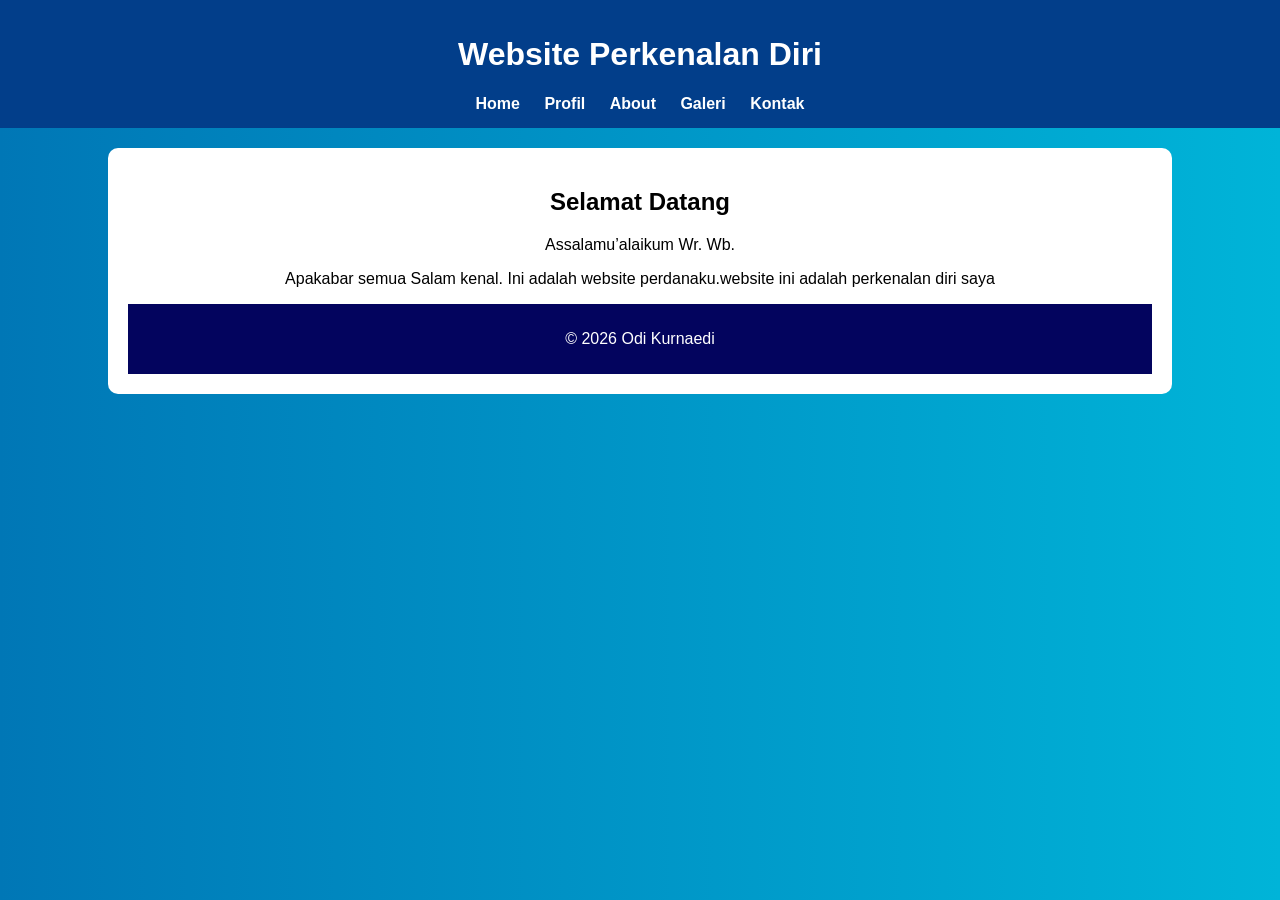
<file: Index.html>
<!DOCTYPE html>
<html lang="id">
<head>
    <meta charset="UTF-8">
    <title>Home - Odi Kurnaedi</title>
    <link rel="stylesheet" href="style.css">
</head>
<body>

<header>
    <h1>Website Perkenalan Diri</h1>
    <nav>
        <a href="index.html">Home</a>
        <a href="profil.html">Profil</a>
        <a href="about.html">About</a>
        <a href="galeri.html">Galeri</a>
        <a href="kontak.html">Kontak</a>
    </nav>
</header>

<section class="content">
    <h2>Selamat Datang</h2>
    <p>Assalamu’alaikum Wr. Wb.</p>
    <p>Apakabar semua Salam kenal</b>. Ini adalah website perdanaku.website ini adalah perkenalan diri saya</p>
    

<footer>
    <p>&copy; 2026 Odi Kurnaedi</p>
</footer>

</body>
</html>
</file>
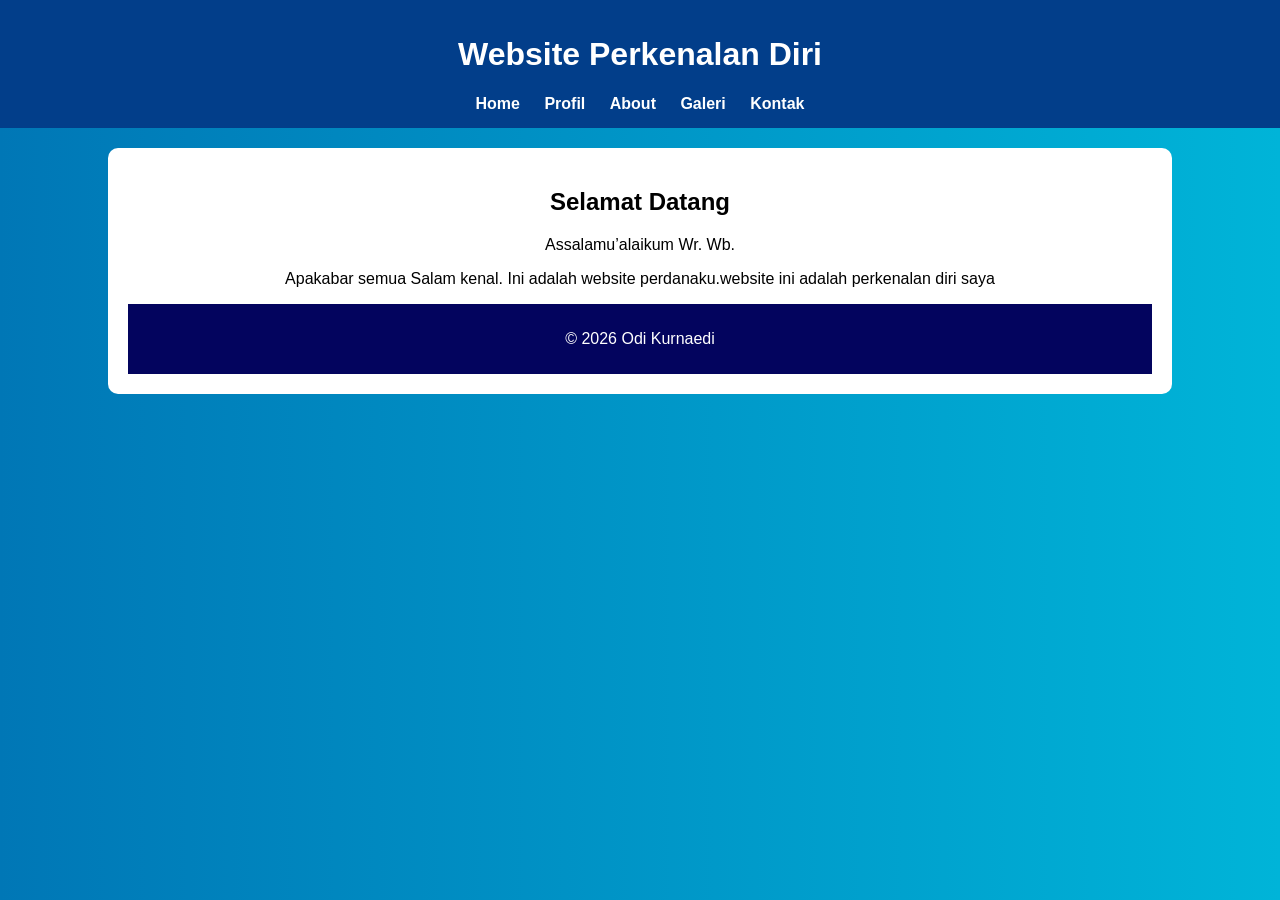
<file: index.html>
<!DOCTYPE html>
<html lang="id">
<head>
    <meta charset="UTF-8">
    <title>Home - Odi Kurnaedi</title>
    <link rel="stylesheet" href="style.css">
</head>
<body>

<header>
    <h1>Website Perkenalan Diri</h1>
    <nav>
        <a href="index.html">Home</a>
        <a href="profil.html">Profil</a>
        <a href="about.html">About</a>
        <a href="galeri.html">Galeri</a>
        <a href="kontak.html">Kontak</a>
    </nav>
</header>

<section class="content">
    <h2>Selamat Datang</h2>
    <p>Assalamu’alaikum Wr. Wb.</p>
    <p>Apakabar semua Salam kenal</b>. Ini adalah website perdanaku.website ini adalah perkenalan diri saya</p>
    

<footer>
    <p>&copy; 2026 Odi Kurnaedi</p>
</footer>

</body>
</html>
</file>
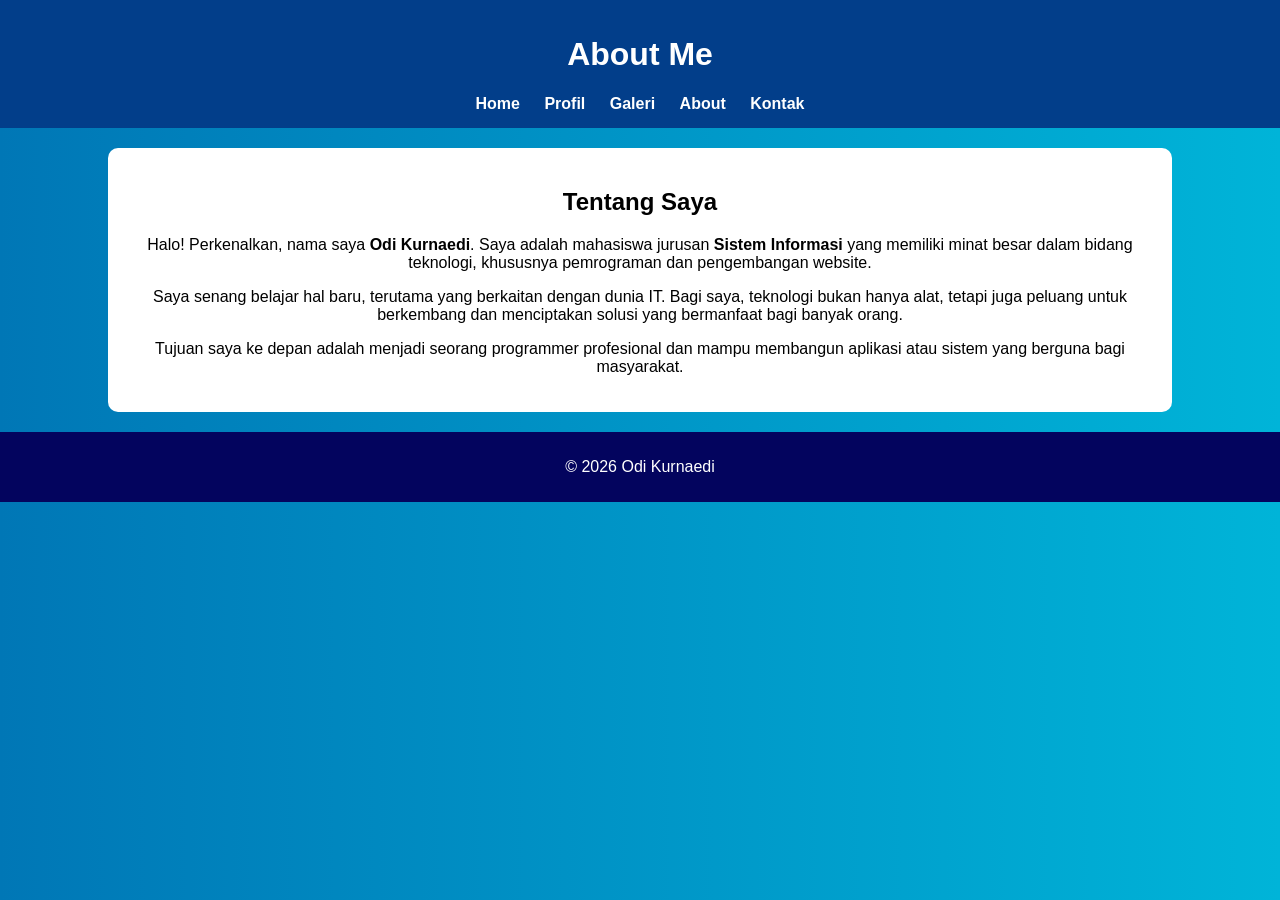
<file: about.html>
<!DOCTYPE html>
<html lang="id">
<head>
    <meta charset="UTF-8">
    <title>About - Odi Kurnaedi</title>
    <link rel="stylesheet" href="style.css">
</head>
<body>

<header>
    <h1>About Me</h1>
    <nav>
        <a href="index.html">Home</a>
        <a href="profil.html">Profil</a>
        <a href="galeri.html">Galeri</a>
        <a href="about.html">About</a>
        <a href="kontak.html">Kontak</a>
    </nav>
</header>

<section class="content">
    <h2>Tentang Saya</h2>
    <p>
        Halo! Perkenalkan, nama saya <b>Odi Kurnaedi</b>. 
        Saya adalah mahasiswa jurusan <b>Sistem Informasi</b> yang memiliki minat besar 
        dalam bidang teknologi, khususnya pemrograman dan pengembangan website.
    </p>

    <p>
        Saya senang belajar hal baru, terutama yang berkaitan dengan dunia IT.
        Bagi saya, teknologi bukan hanya alat, tetapi juga peluang untuk berkembang 
        dan menciptakan solusi yang bermanfaat bagi banyak orang.
    </p>

    <p>
        Tujuan saya ke depan adalah menjadi seorang programmer profesional 
        dan mampu membangun aplikasi atau sistem yang berguna bagi masyarakat.
    </p>
</section>

<footer>
    <p>&copy; 2026 Odi Kurnaedi</p>
</footer>

</body>
</html>
</file>
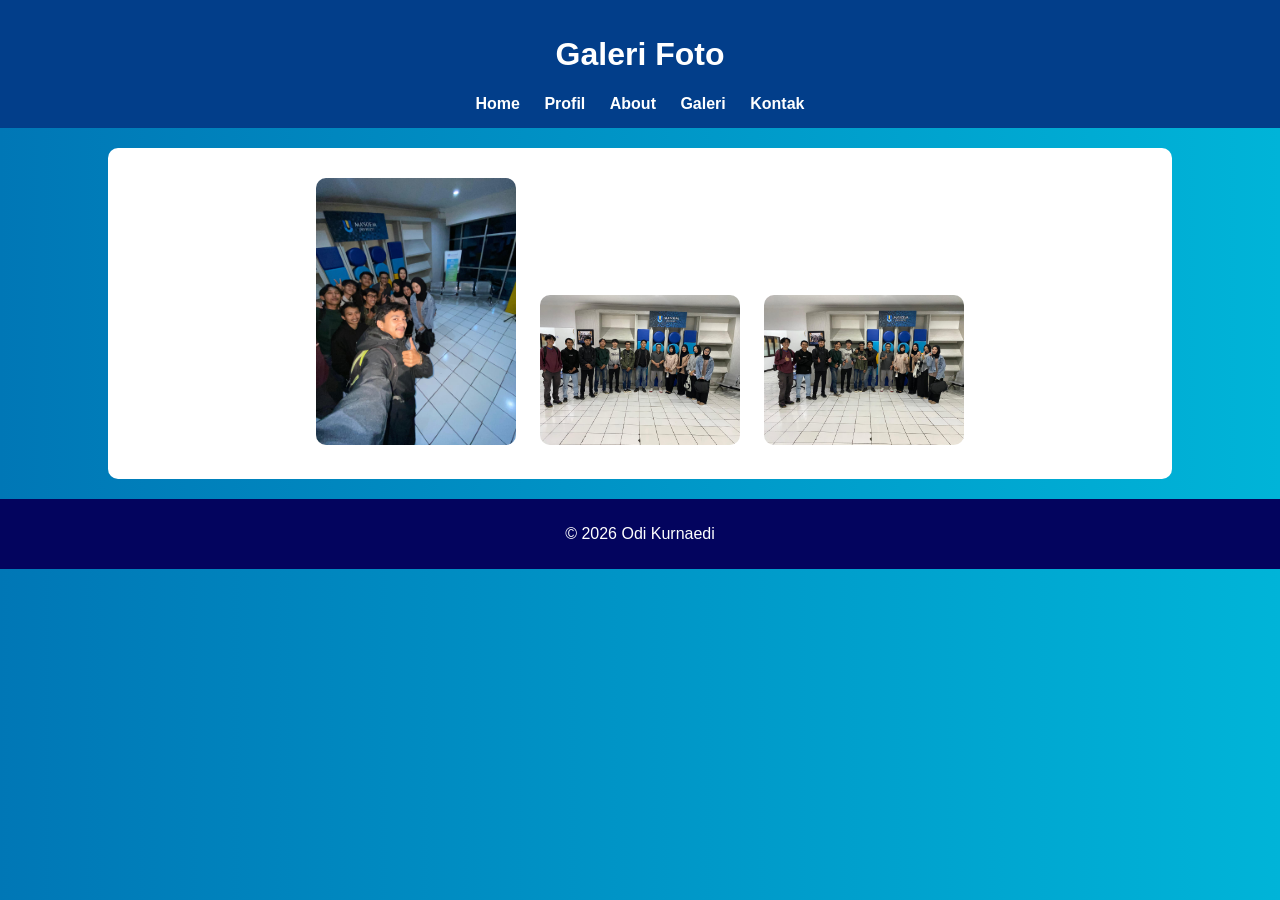
<file: galeri.html>
<!DOCTYPE html>
<html>
<head>
    <title>Galeri</title>
    <link rel="stylesheet" href="style.css">
</head>
<body>

<header>
    <h1>Galeri Foto</h1>
    <nav>
        <a href="index.html">Home</a>
        <a href="profil.html">Profil</a>
        <a href="about.html">About</a>
        <a href="galeri.html">Galeri</a>
        <a href="kontak.html">Kontak</a>
    </nav>
</header>

<section class="content">
    <img src="foto2.jpg" class="galeri">
    <img src="foto3.jpg" class="galeri">
    <img src="foto4.jpg" class="galeri">
</section>

<footer>
    <p>&copy; 2026 Odi Kurnaedi</p>
</footer>

</body>
</html>
</file>
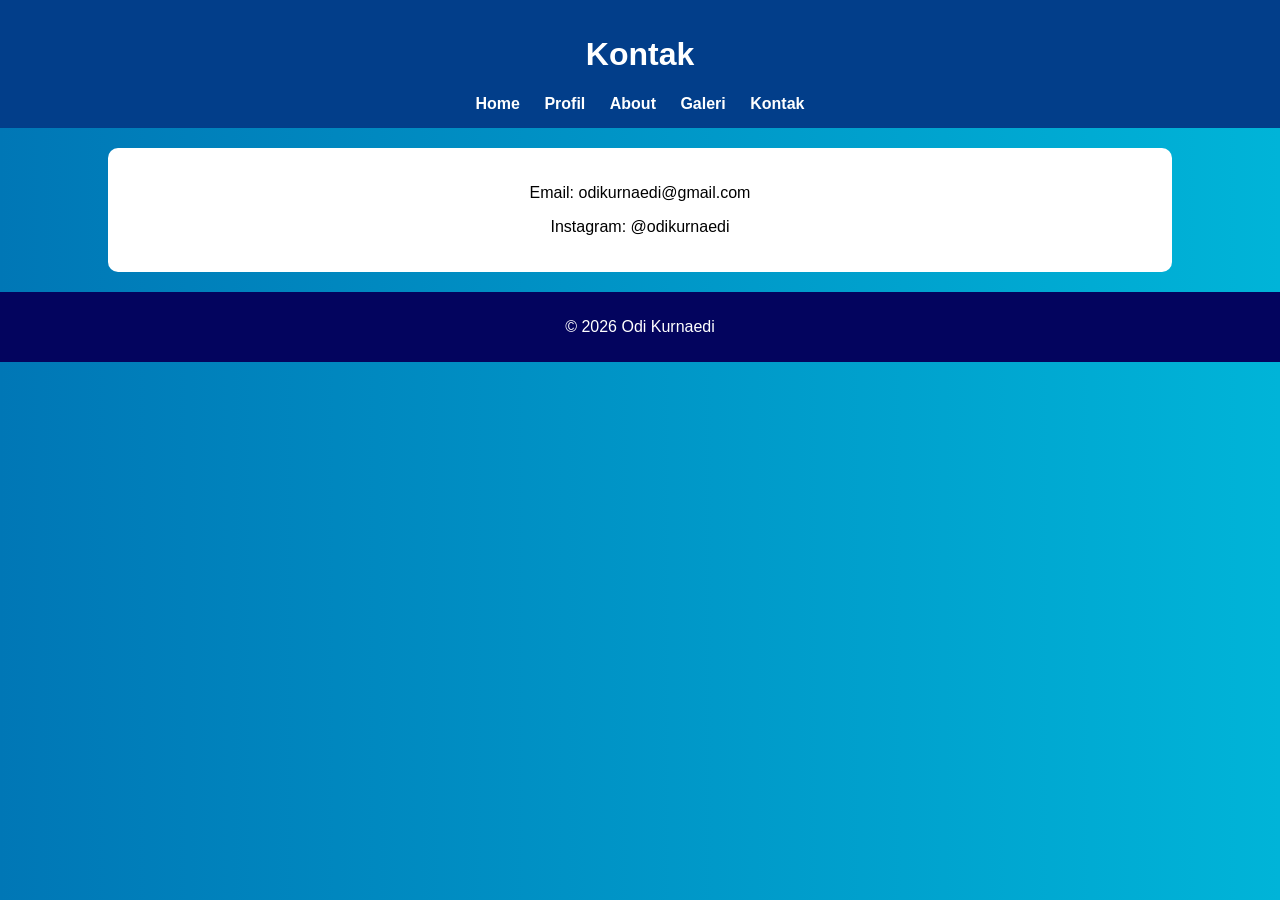
<file: Kontak.html>
<!DOCTYPE html>
<html>
<head>
    <title>Kontak</title>
    <link rel="stylesheet" href="style.css">
</head>
<body>

<header>
    <h1>Kontak</h1>
    <nav>
        <a href="index.html">Home</a>
        <a href="profil.html">Profil</a>
        <a href="about.html">About</a>
        <a href="galeri.html">Galeri</a>
        <a href="kontak.html">Kontak</a>
    </nav>
</header>

<section class="content">
    <p>Email: odikurnaedi@gmail.com</p>
    <p>Instagram: @odikurnaedi</p>
</section>

<footer>
    <p>&copy; 2026 Odi Kurnaedi</p>
</footer>

</body>
</html>
</file>
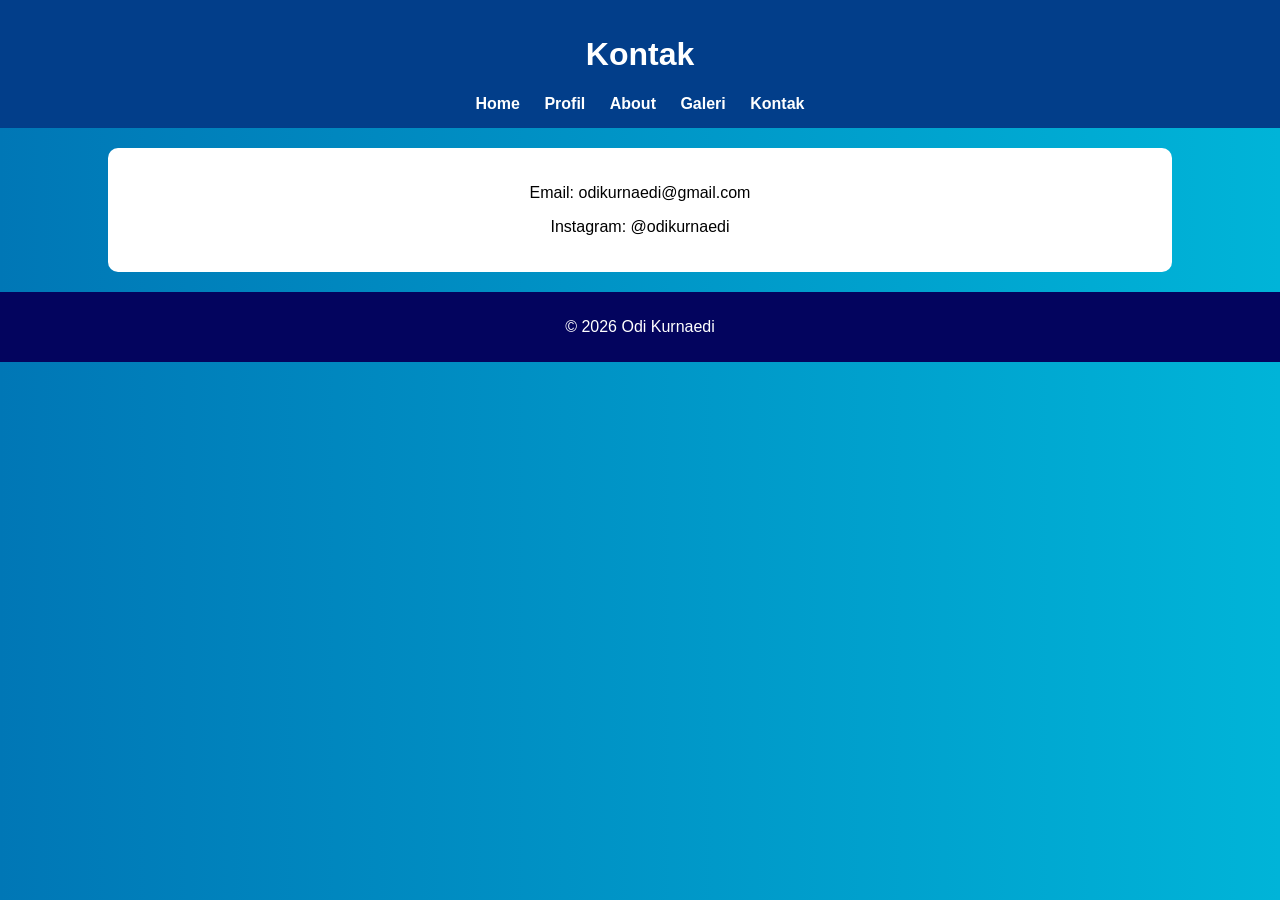
<file: kontak.html>
<!DOCTYPE html>
<html>
<head>
    <title>Kontak</title>
    <link rel="stylesheet" href="style.css">
</head>
<body>

<header>
    <h1>Kontak</h1>
    <nav>
        <a href="index.html">Home</a>
        <a href="profil.html">Profil</a>
        <a href="about.html">About</a>
        <a href="galeri.html">Galeri</a>
        <a href="kontak.html">Kontak</a>
    </nav>
</header>

<section class="content">
    <p>Email: odikurnaedi@gmail.com</p>
    <p>Instagram: @odikurnaedi</p>
</section>

<footer>
    <p>&copy; 2026 Odi Kurnaedi</p>
</footer>

</body>
</html>
</file>
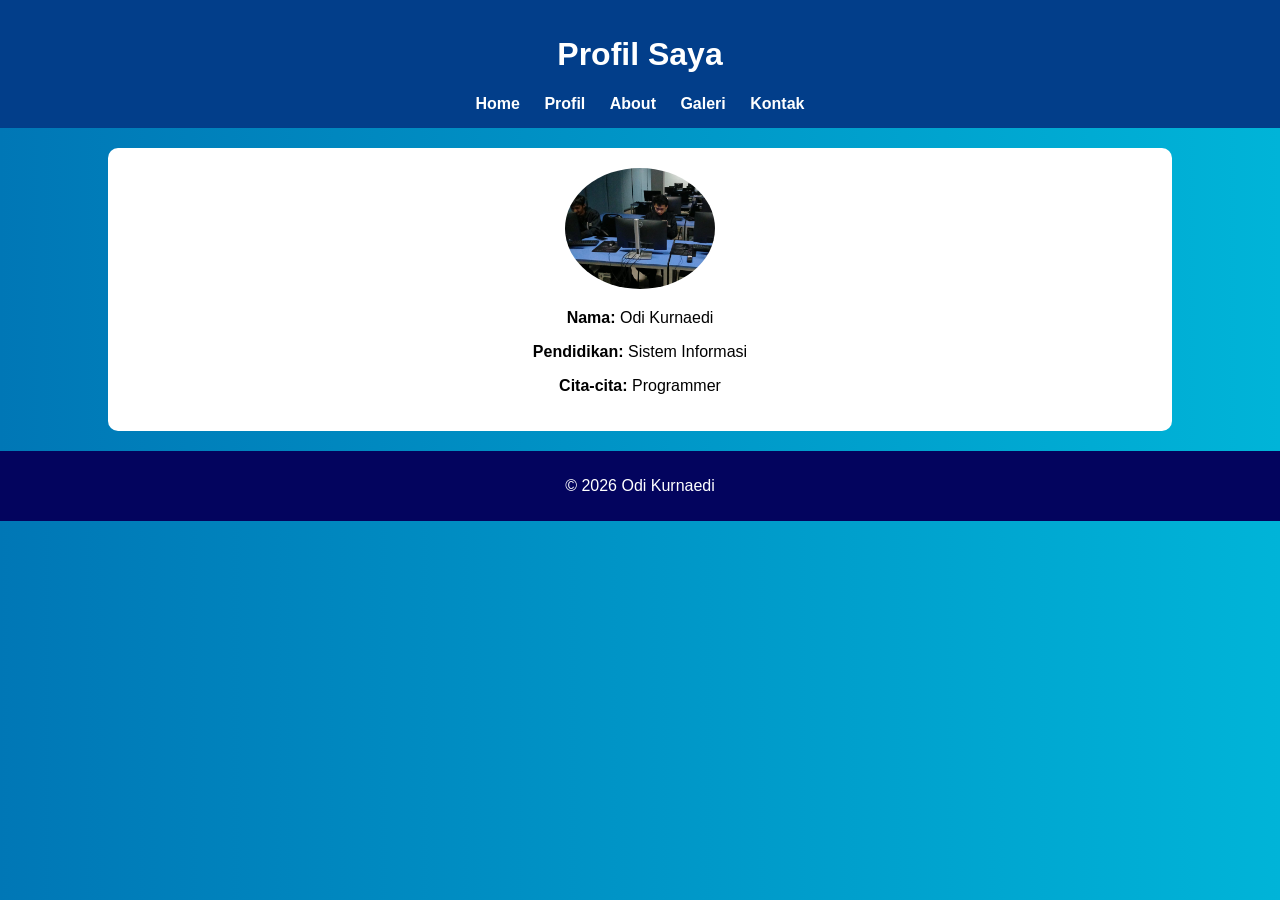
<file: profil.html>
<!DOCTYPE html>
<html>
<head>
    <title>Profil</title>
    <link rel="stylesheet" href="style.css">
</head>
<body>

<header>
    <h1>Profil Saya</h1>
    <nav>
        <a href="index.html">Home</a>
        <a href="profil.html">Profil</a>
        <a href="about.html">About</a>
        <a href="galeri.html">Galeri</a>
        <a href="kontak.html">Kontak</a>
    </nav>
</header>

<section class="content">
    <img src="foto1.jpg" class="foto">
    <p><b>Nama:</b> Odi Kurnaedi</p>
    <p><b>Pendidikan:</b> Sistem Informasi</p>
    <p><b>Cita-cita:</b> Programmer</p>
</section>

<footer>
    <p>&copy; 2026 Odi Kurnaedi</p>
</footer>

</body>

</html>
</file>
<file: style.css>
body {
    font-family: Arial, sans-serif;
    margin: 0;
    background: linear-gradient(to right, #0077b6, #00b4d8);
}

header {
    background-color: #023e8a;
    color: white;
    padding: 15px;
    text-align: center;
}

nav a {
    color: white;
    margin: 10px;
    text-decoration: none;
    font-weight: bold;
}

nav a:hover {
    color: yellow;
}

.content {
    background: white;
    margin: 20px auto;
    padding: 20px;
    width: 80%;
    border-radius: 10px;
    text-align: center;
}

.foto {
    width: 150px;
    border-radius: 50%;
}

.galeri {
    width: 200px;
    margin: 10px;
    border-radius: 10px;
}

footer {
    background: #03045e;
    color: white;
    text-align: center;
    padding: 10px;
}
</file>
